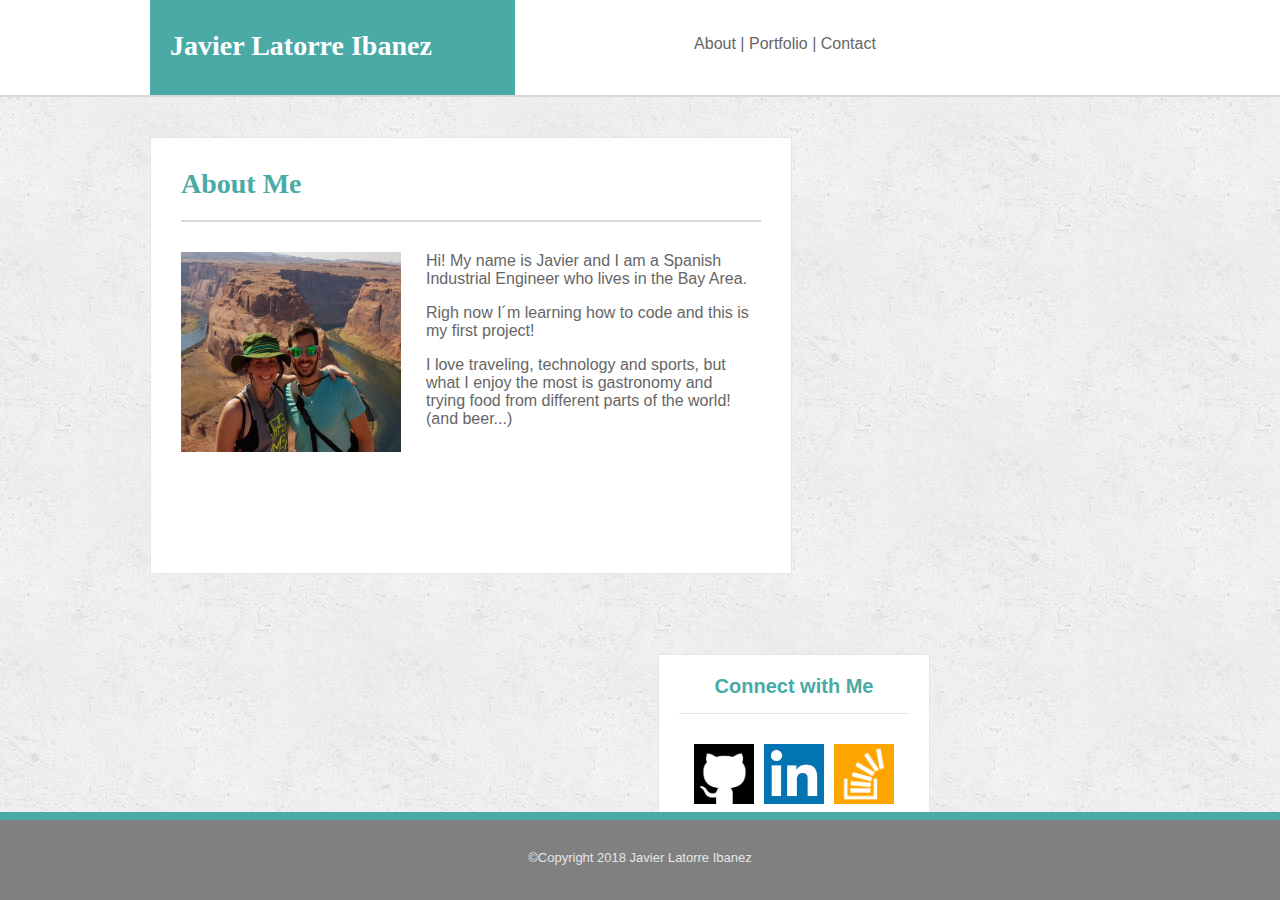
<file: index.html>
<!DOCTYPE html>
<html>
<head>
	<title>My portfolio!</title>

	<link rel="stylesheet" type="text/css" href="assets/css/style.css">
	
</head>
<body>
<header>
	<div id="name">
		Javier Latorre Ibanez
	</div>
	<div id="info">
		<a href="about.html" class="link">About |</a>
		<a href="index.html" class="link">Portfolio |</a>
		<a href="contact.html" class="link">Contact</a>
	</div>
</header>

<div id="main">
	<div id="about-me">
		About Me
	</div>

	
	<img id="my-picture" src="assets/images/my-picture.jpg">

	<div id="introduction">

		<p class="introduction">
			Hi! My name is Javier and I am a Spanish Industrial Engineer who lives in the Bay Area.
		</p>

		<p class="introduction">
			Righ now I´m learning how to code and this is my first project!
		</p>

		<p class="introduction">
			I love traveling, technology and sports, but what I enjoy the most is gastronomy and trying food from different parts of the world! (and beer...)
		</p>
	</div>
</div>

<div id="connect">

	<div id="connect-with-me">
		Connect with Me
	</div>
	
	<div id="github">
		<a href="https://github.com/Torrespain" target="_blank"><img src="assets/images/github-logo.png" style="width:60px;height:60px;">
		</a>	
	</div>

	<div id="linkedin">
		<a href="https://www.linkedin.com/in/javier-latorre-ibanez-587a5883/" target="_blank"><img src="assets/images/linkedin-logo.jpg" style="width:60px;height:60px;">
		</a>
	</div>

	<div id="stackoverflow">
		<a href="https://stackexchange.com/users/12000229/javier-latorre" target="_blank"><img src="assets/images/stackoverflow-logo.png" style="width:60px;height:60px;">
		</a>
	</div>
</div>
<footer>
	©Copyright 2018 Javier Latorre Ibanez
</footer>
</body>
</html>
</file>
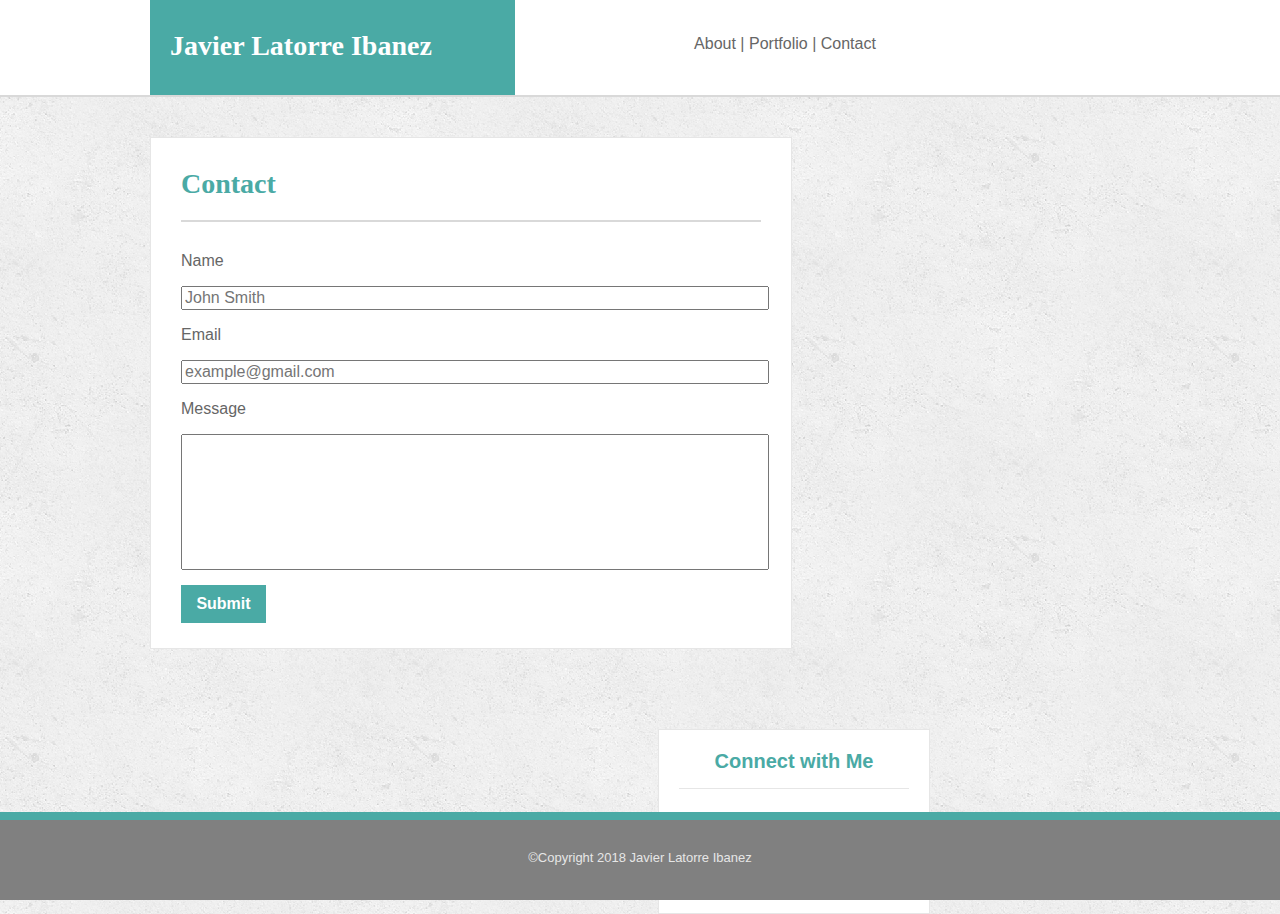
<file: contact.html>
<!DOCTYPE html>
<html>
<head>
	<title>Contact</title>
	<link rel="stylesheet" type="text/css" href="assets/css/style.css">
	
</head>
<body>

<header>
	<div id="name">
		Javier Latorre Ibanez
	</div>
	<div id="info">
		<a href="about.html" class="link">About |</a>
		<a href="index.html" class="link">Portfolio |</a>
		<a href="contact.html" class="link">Contact</a>
	</div>
</header>

<div id="contact">
	<div id="about-me">
		Contact
	</div>
	
	<p class="input">
		Name
	</p>

	<form  action="/action_page.php">
	  	<input class="data" type="text" name="fname" placeholder="John Smith">
	</form>

	<p class="input">
		Email
	</p>

	<form action="/action_page.php">
	  	<input class="data" type="text" name="fname" placeholder="example@gmail.com">
	</form>

	<p class="input">
		Message
	</p>

	<form  action="/action_page.php">
	  	<input class= "message" type="text" name="fname" placeholder="">
	  	<input id= "button" type="submit" value="Submit">
	</form>
	
</div>

<div id="connect">

	<div id="connect-with-me">
		Connect with Me
	</div>
	
	<div id="github">
		<a href="https://github.com/Torrespain" target="_blank"><img src="assets/images/github-logo.png" style="width:60px;height:60px;">
		</a>	
	</div>

	<div id="linkedin">
		<a href="https://www.linkedin.com/in/javier-latorre-ibanez-587a5883/" target="_blank"><img src="assets/images/linkedin-logo.jpg" style="width:60px;height:60px;">
		</a>
	</div>

	<div id="stackoverflow">
		<a href="https://stackexchange.com/users/12000229/javier-latorre" target="_blank"><img src="assets/images/stackoverflow-logo.png" style="width:60px;height:60px;">
		</a>
	</div>
</div>



<footer>
	©Copyright 2018 Javier Latorre Ibanez
</footer>
</body>
</html>
</file>
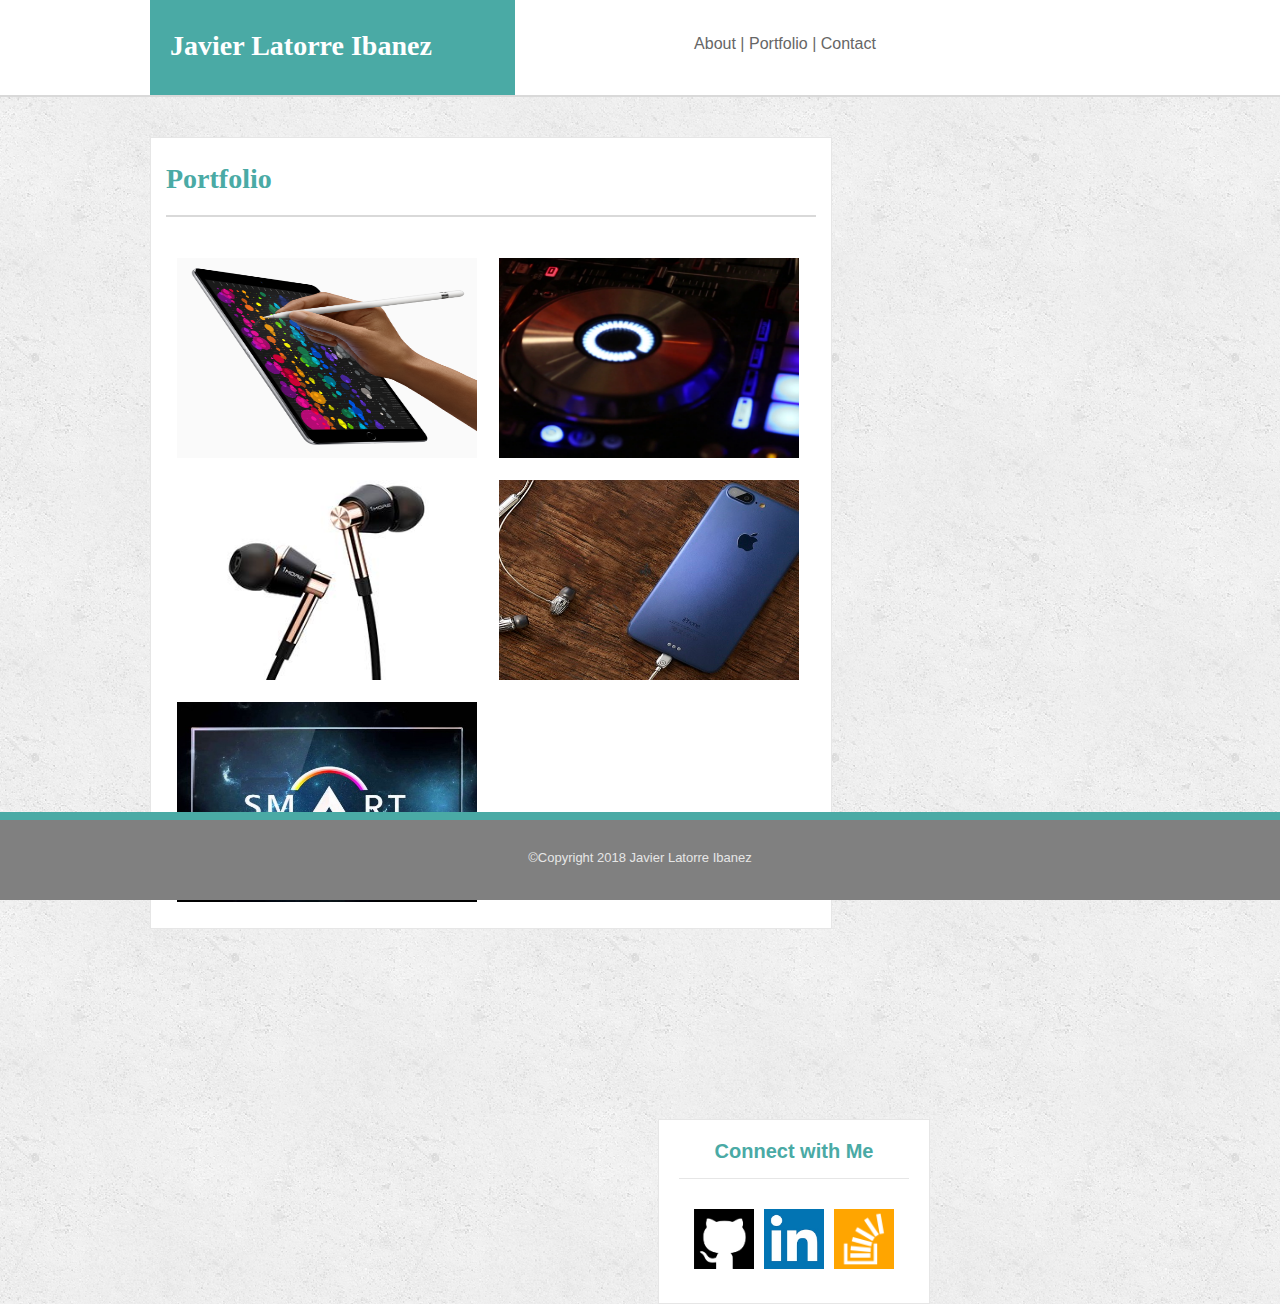
<file: portfolio.html>
<!DOCTYPE html>
<html>
<head>
	<title>Portfolio</title>
	<link rel="stylesheet" type="text/css" href="assets/css/style.css">
	
</head>
<body>

<header>
	<div id="name">
		Javier Latorre Ibanez
	</div>
	<div id="info">
		<a href="about.html" class="link">About |</a>
		<a href="index.html" class="link">Portfolio |</a>
		<a href="contact.html" class="link">Contact</a>
	</div>
</header>

<div id="portfolio">
	<div id="about-me">
		Portfolio
	</div>

	<img class="pimages" src="assets/images/hangman.jpg"></a>
	<img class="pimages" src="assets/images/rpggame.png"></a>
	<img class="pimages" src="assets/images/triviagame.jpg"></a>
	<img class="pimages" src="assets/images/rutgers.jpg"></a>
	<img class="pimages" src="assets/images/rockpaperscisors.jpg"></a>	

</div>

<div id="connect">

	<div id="connect-with-me">
		Connect with Me
	</div>
	
	<div id="github">
		<a href="https://github.com/Torrespain" target="_blank"><img src="assets/images/github-logo.png" style="width:60px;height:60px;">
		</a>	
	</div>

	<div id="linkedin">
		<a href="https://www.linkedin.com/in/javier-latorre-ibanez-587a5883/" target="_blank"><img src="assets/images/linkedin-logo.jpg" style="width:60px;height:60px;">
		</a>
	</div>

	<div id="stackoverflow">
		<a href="https://stackexchange.com/users/12000229/javier-latorre" target="_blank"><img src="assets/images/stackoverflow-logo.png" style="width:60px;height:60px;">
		</a>
	</div>
</div>

<footer>
	©Copyright 2018 Javier Latorre Ibanez
</footer>
</body>
</html>
</file>
<file: assets/css/style.css>
/*First page*/

* {
	font-family: Arial, 'Helvetica Neue', Helvetica, 'sans-serif';
	font-size: 16px;
	color: #666666;
}

header{
	height: 95px;
	font-family:'Georgia', 'Times', 'Times New Roman', 'serif'; /*this part is not working*/
	font-size: 28px;
	background-color: white;
	border-bottom-style: solid;
    border-bottom-color: #d9d9d9;
    border-bottom-width: 2px;

}

#name{
	font-size: 28px;
	font-weight: bold;
	font-family: Georgia, 'Times', 'Times New Roman', 'serif';
	padding:30px 20px 20px 20px; 
	height: 45px;
	width: 325px;
	background-color: #4aaaa5;
	color: white;
	display: inline-block;
	margin-left: 150px;
}

#info{
	
	float: right;
	display: inline-block;
	right: 0px;
	width: 300px;
	text-align: center;
	padding: 35px 20px 20px 20px;
	margin-right: 325px;
}

.link{
	text-decoration: none;
}

body{
	background-image: url("../images/concrete_seamless.png");
	margin: 0px;
}

#about-me{
	font-family: 'Georgia', Times, Times New Roman, serif;
	font-size: 28px;
	font-weight: bold;
	color: #4aaaa5;
	margin-bottom: 30px;
	padding-bottom: 20px;
	border-bottom-style: solid;
    border-bottom-color: #d9d9d9;
    border-bottom-width: 2px;
}

#my-picture{
	float: left;
	width:220px;
	height:200px;
	padding-bottom: 25px;
	padding-right: 25px;
}

#introduction{
	float: left;
	width: 325px;
	margin-top: 0px;
}

.introduction{
	margin-top: 0px;
}

#main{
	width: 580px;
	height: 375px;
	padding: 30px;
	background-color: white;
	margin-top: 40px;
	margin-left: 150px;
	margin-right: 40px;
	margin-bottom: 40px;
	display: inline-block;
	border-style: solid;
	border-color: #e6e6e6;
	border-width: 1.5px;
}

#connect{
	float: right;
	width: 230px;
	padding: 20px;
	background-color: white;
	margin-top: 40px;
	margin-right: 350px;
	position: static;
	border-style: solid;
	border-color: #e6e6e6;
	border-width: 1.5px;
}

#connect-with-me{
	font-size: 20px;
	font-weight: bold;
	text-align: center;
	color: #4aaaa5;
	padding-bottom: 15px;
	margin-bottom: 20px;
	border-bottom-style: solid;
    border-bottom-color: #e6e6e6;
    border-bottom-width: 1.5px;
}

#github{
	padding-left: 15px;
	padding-right: 10px;
	padding-bottom: 10px;
	padding-top: 10px;
	display: inline-block;
	float: left;
}

#linkedin{

	padding-top: 10px;
	padding-bottom: 10px;
	display: inline-block;
	float: left;
}

#stackoverflow{
	padding: 10px;
	float: left;
	display: inline-block;
}

footer{
	color: #e6e6e6;
	font-size: 13px;
	text-align: center;
	padding-top: 30px;
	height: 50px;
	background: #808080;
	border-top-style: solid;
    border-top-color: #4aaaa5;
    border-top-width: 8px;
    position: fixed;
    width: 100%;
    left: 0;
    bottom: 0;
}



/* contact page*/

#contact{
	width: 580px;
	height: 450px;
	padding: 30px;
	background-color: white;
	margin-top: 40px;
	margin-left: 150px;
	margin-right: 40px;
	margin-bottom: 40px;
	display: inline-block;
	border-style: solid;
	border-color: #e6e6e6;
	border-width: 1.5px;
}

.data{
	width: 580px;
}

.message{
	width: 580px;
	height: 130px;
}

#button{
	padding: 10px;
	width: 85px;
	text-align: center;
	background-color: #4aaaa5;
	color: white;
	font-weight: bold;
	margin-top: 15px;
	border: 0px;
}


/*Portfolio*/

.pimages{
	width: 300px;
	height: 200px;
	padding: 11px;
	float: left;
		
}

#portfolio{
	width: 650px;
	height: 750px;
	padding: 25px 15px 15px 15px;
	background-color: white;
	margin-top: 40px;
	margin-left: 150px;
	margin-right: 40px;
	margin-bottom: 40px;
	display: inline-block;
	border-style: solid;
	border-color: #e6e6e6;
	border-width: 1.5px;
	margin-bottom: 150px;
}

.gallery{
	width: 260px;
	
	text-align: center;
	background-color: #4aaaa5;
	color: white;
	position: relative;
	top: -80px;
	
	

	}
</file>
